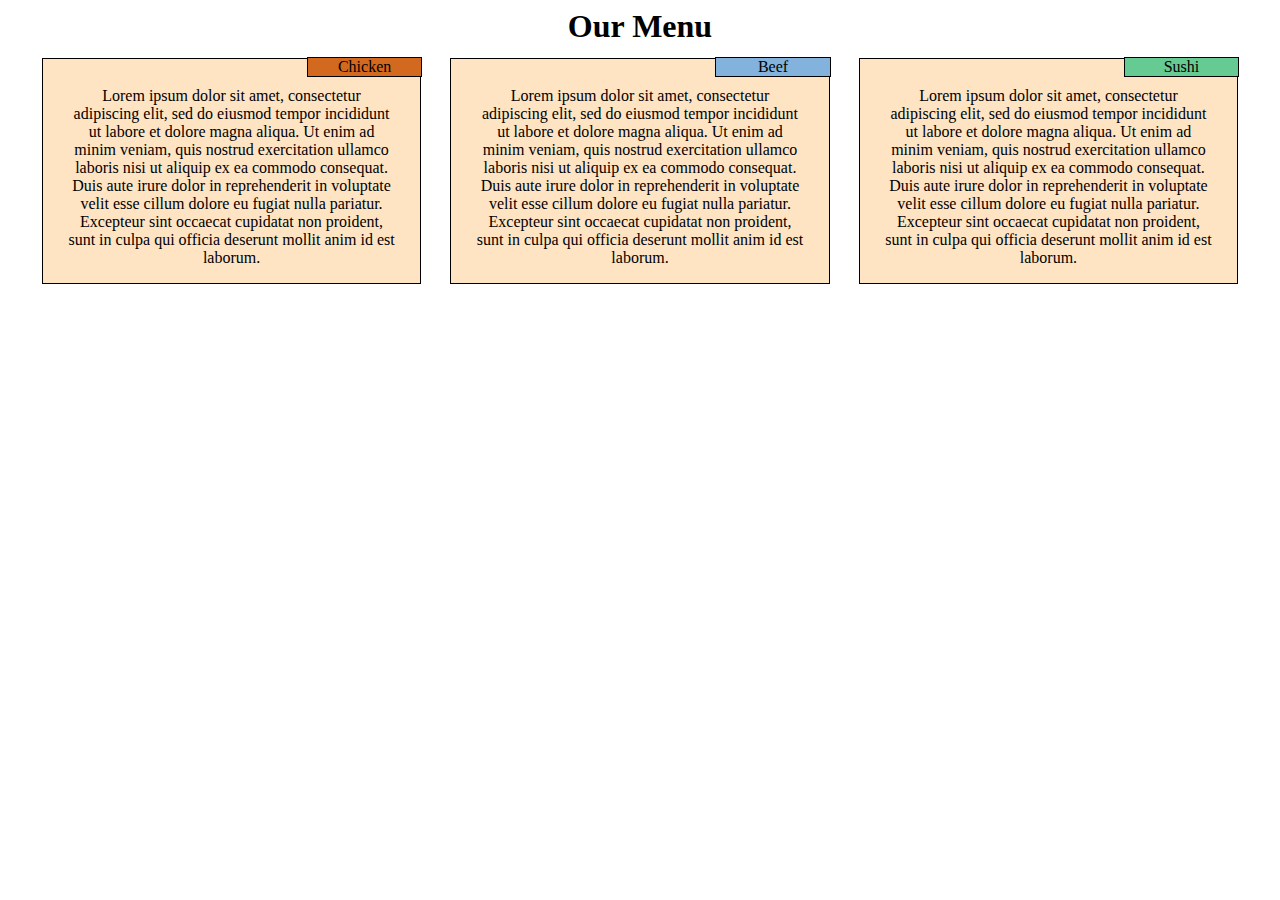
<file: index.html>
<!DOCTYPE html>
<html lang="en">
<head>
    <meta charset="UTF-8">
    <meta name="viewport" content="width=device-width, initial-scale=1.0">
    <link rel="stylesheet" href="css/style.css">
    <title>Document</title>
</head>
<body>
    <div class="row">
    <h1>Our Menu</h1>
   
    <section class="tab1"><p class="title " id="one">Chicken</p>
    <p class="text">Lorem ipsum dolor sit amet, consectetur adipiscing elit, sed do eiusmod tempor incididunt ut labore et dolore magna aliqua. Ut enim ad minim veniam, quis nostrud exercitation ullamco laboris nisi ut aliquip ex ea commodo consequat. Duis aute irure dolor in reprehenderit in voluptate velit esse cillum dolore eu fugiat nulla pariatur. Excepteur sint occaecat cupidatat non proident, sunt in culpa qui officia deserunt mollit anim id est laborum.</p></section>
    <section c><p class="title" id="two"> beef</p>
    <p class="text">Lorem ipsum dolor sit amet, consectetur adipiscing elit, sed do eiusmod tempor incididunt ut labore et dolore magna aliqua. Ut enim ad minim veniam, quis nostrud exercitation ullamco laboris nisi ut aliquip ex ea commodo consequat. Duis aute irure dolor in reprehenderit in voluptate velit esse cillum dolore eu fugiat nulla pariatur. Excepteur sint occaecat cupidatat non proident, sunt in culpa qui officia deserunt mollit anim id est laborum.</p></section>
    <section id="last"><p class="title" id="three">sushi</p>
    <p class="text">Lorem ipsum dolor sit amet, consectetur adipiscing elit, sed do eiusmod tempor incididunt ut labore et dolore magna aliqua. Ut enim ad minim veniam, quis nostrud exercitation ullamco laboris nisi ut aliquip ex ea commodo consequat. Duis aute irure dolor in reprehenderit in voluptate velit esse cillum dolore eu fugiat nulla pariatur. Excepteur sint occaecat cupidatat non proident, sunt in culpa qui officia deserunt mollit anim id est laborum.</p></section>
</div>
</body>
</html>
</file>
<file: css/style.css>
body{
    margin: o;
}
h1{
margin: auto;
width: 150px;
}
.row{
    width: 100%;
    height: 100%;
}
section{ 
    position: relative;
    background-color: bisque;
    box-sizing: border-box;
    margin: 10px 20px ;
    
    padding: 3% 7% 0% ;

    border: 1px black solid;
  

    }
.title{
    position: absolute;
    right:0%;
    top: 0%;
    margin: -2px;
    
    text-transform: capitalize;
    border: black 1px solid;
    width: 30%;
    text-align: center;
}
div{
       
    text-align: center;
}

#one{
    background-color: chocolate;
}
#two{
    background-color: rgb(131, 179, 221);
}
#three{
    background-color: rgb(102, 202, 147);
}
@media (min-width:768px) and (max-width:991px){
    
    section{
        display: inline-block;
        width: 44%;
       

    }
    section{
        margin: 2%;
        float: left;
        padding: 3% 2% 0% ;

    }
    #last{
        width: 92%;
        margin: 2%;
    }
    
}
@media (min-width:992px){
    section{
        display: inline-block;
        width: 30%;
        margin: 1%;
        padding: 1% 2% 0%;
       

    }
 

}
</file>
